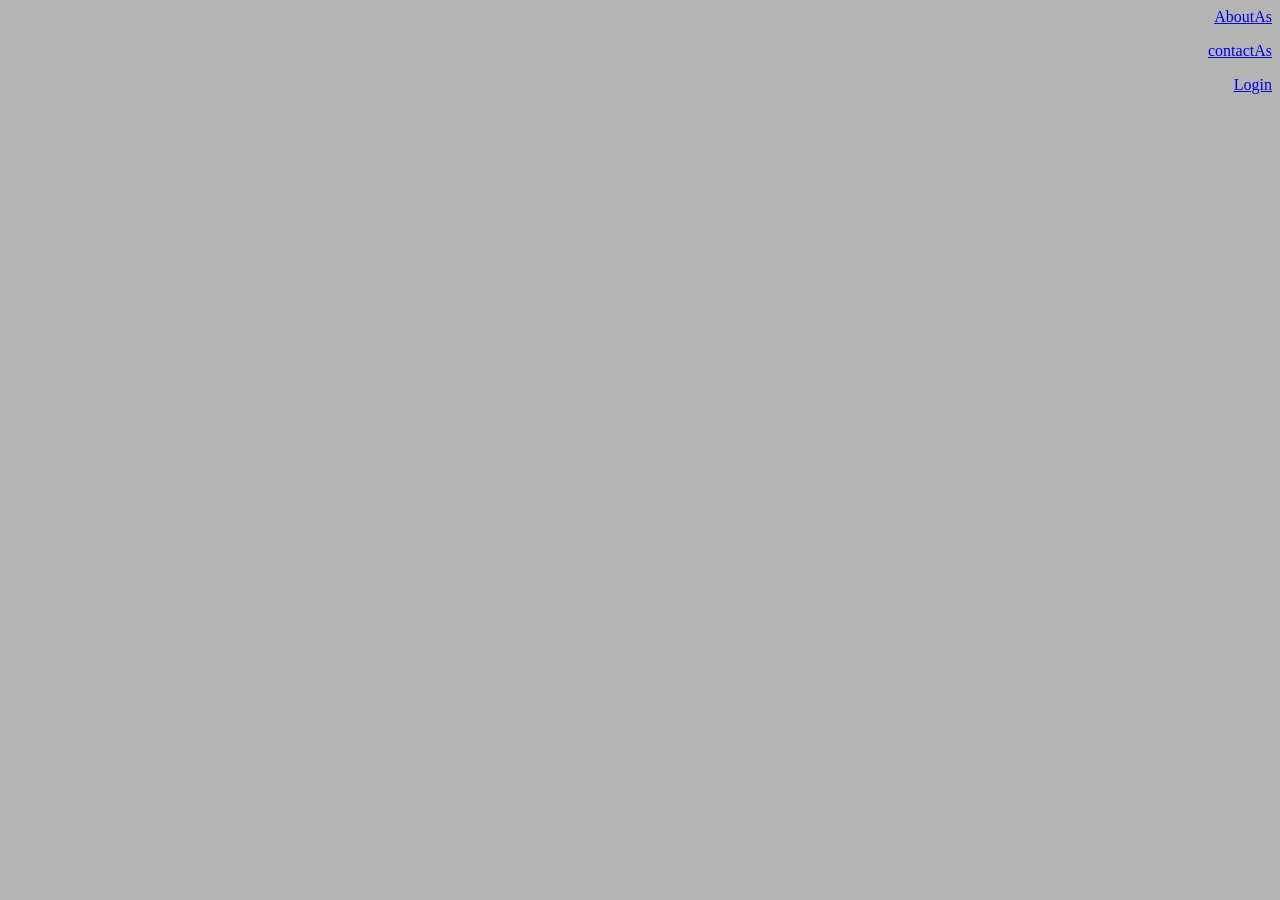
<file: hospital/index.html>
<html>
<head>
	<title>index page</title></head>
   <body align="right" bgcolor="#b4b4b4">
                <div align="right">
				<p>
				<a href="about.php">AboutAs</a>
				</p>
				<p>
					<a href="contact.php">contactAs</a>
				</p>
					<p>
						<a href="login.php">Login</a>
					</p>
		</div>
      </body>
      </html>
</file>
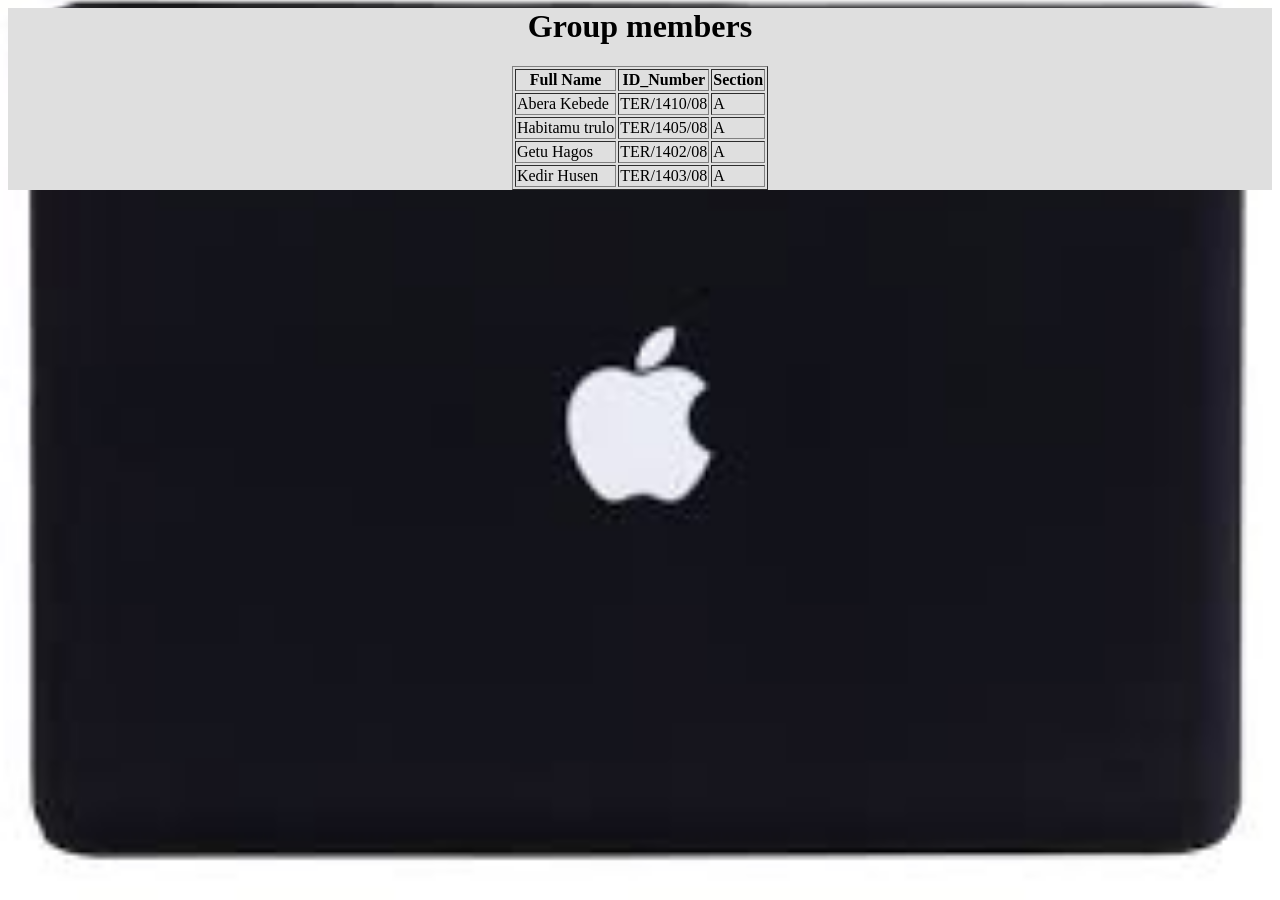
<file: hospital/about.html>
<html>
<header>
<style>
body
{
    background:url(ap.jpg);  
	background-size: cover;
	background-color: #fff;
	background-position:center;
}
#content
{
	background-color: #dfdfdf;
	text-color:pink;
}
</style>
</header>
<body bgcolor="Pink"align="center">
<form action="#"method="post">
<div id="content">
<h1>Group members</h1>
<table border="1" align="center">
	<tr>
		<th>Full Name</th><th>ID_Number</th><th>Section</th>
	</tr>
	<tr><td>Abera Kebede</td><td>TER/1410/08</td><TD>A</TD></tr>
	<tr><td>Habitamu trulo</td><td>TER/1405/08</td><TD>A</TD></tr>
	<tr><td>Getu Hagos</td><td>TER/1402/08</td><TD>A</TD></tr>
	<tr><td>Kedir Husen </td><td>TER/1403/08</td><TD>A</TD></tr>
</table>
</div>
</form>
</body>
</html>
</file>
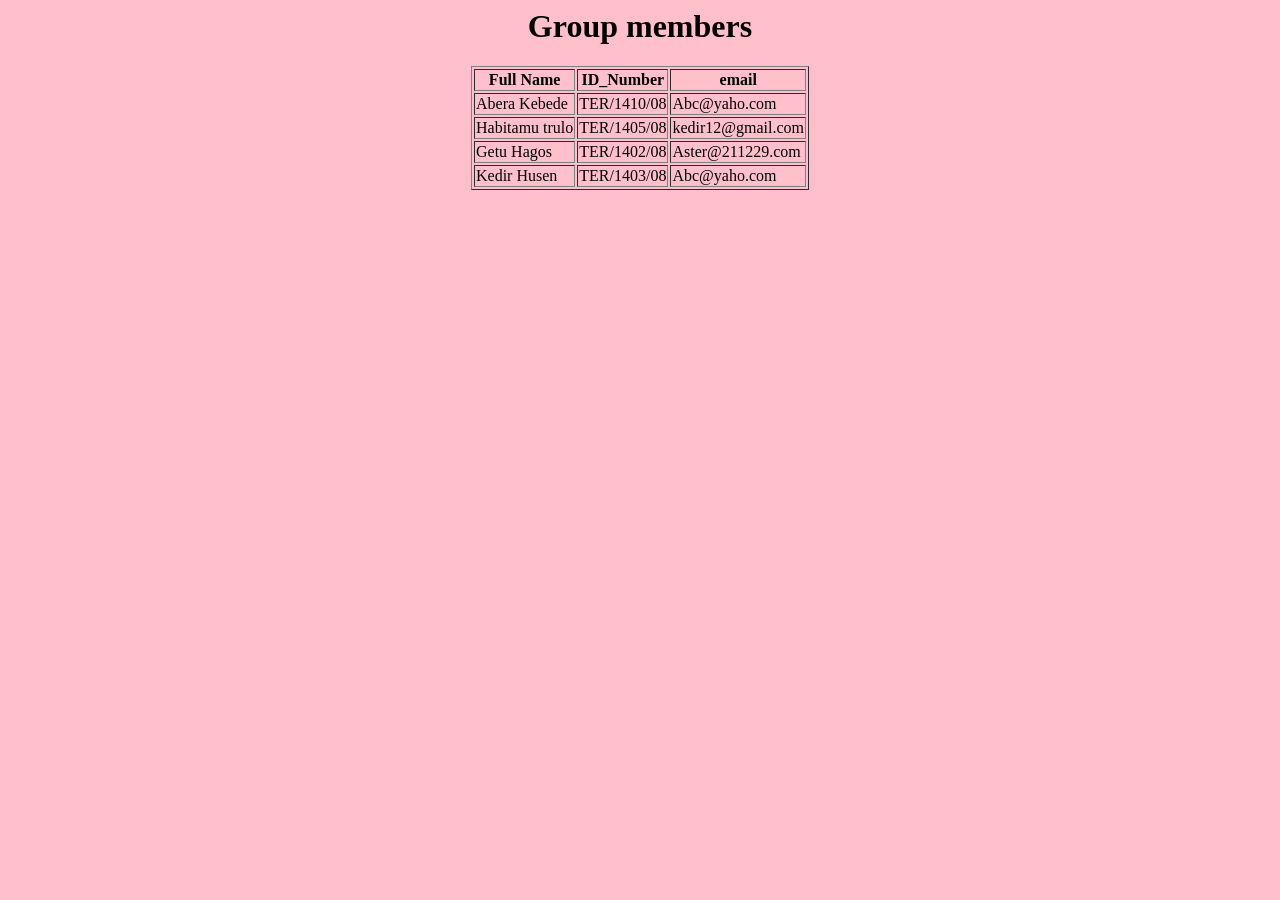
<file: hospital/contact.html>
<html>
<body bgcolor="Pink"align="center">
<form action="#"method="post">
<div id="content">
<h1>Group members</h1>
<table border="1" align="center">
	<tr>
		<th>Full Name</th><th>ID_Number</th><th>email</th>
	</tr>
	<tr><td>Abera Kebede</td><td>TER/1410/08</td><TD>Abc@yaho.com</TD></tr>
	<tr><td>Habitamu trulo</td><td>TER/1405/08</td><TD>kedir12@gmail.com</TD></tr>
	<tr><td>Getu Hagos</td><td>TER/1402/08</td><TD>Aster@211229.com</TD></tr>
	<tr><td>Kedir Husen </td><td>TER/1403/08</td><TD>Abc@yaho.com</TD></tr>
</table>
</div>
</form>
</body>
</html>
</file>
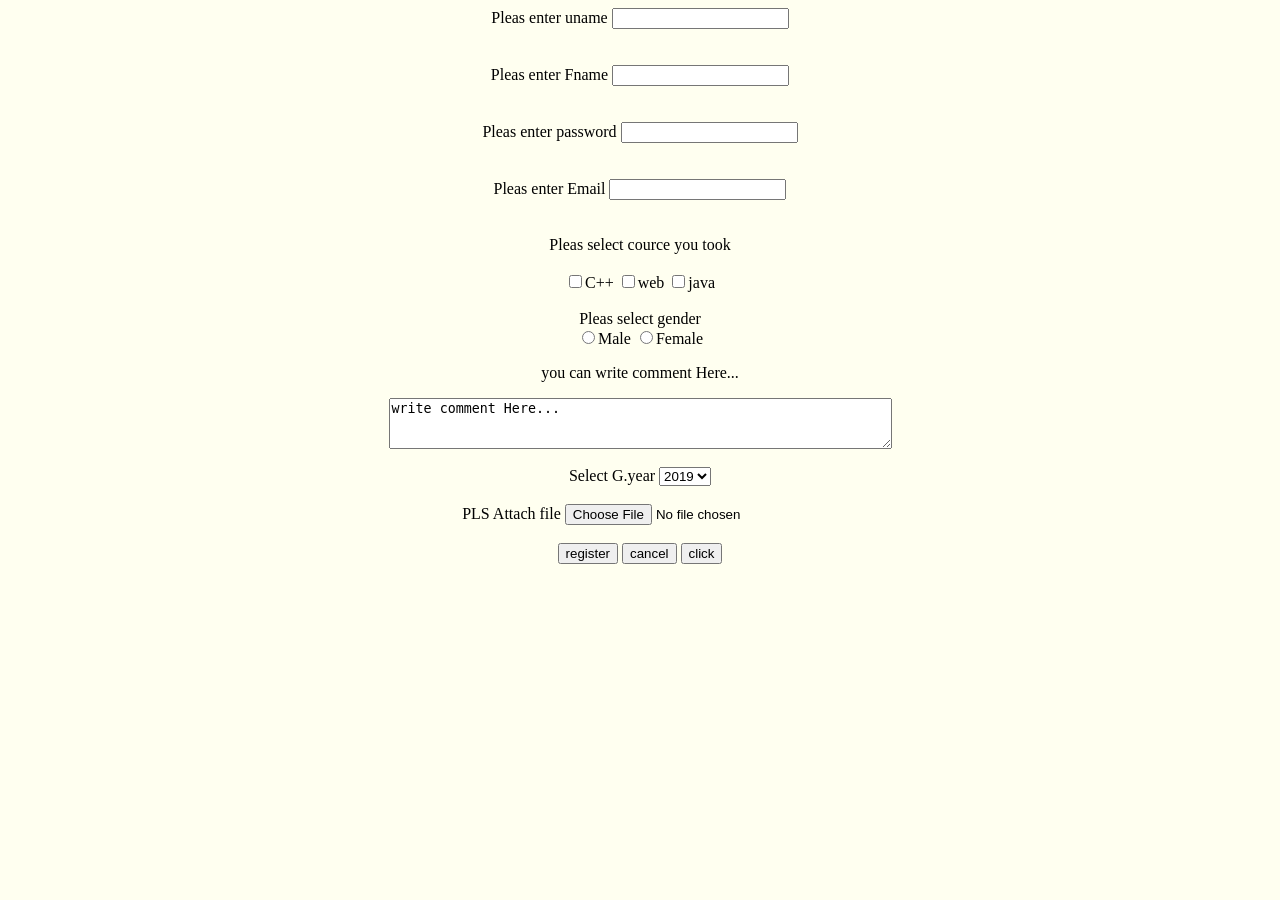
<file: hospital/creatAcount.html>
<html>
<header><title> wellcome to creatacount page</title>
</header>
<body bgcolor="#fffffff"align="center">
<form action="#"method="POST">
<label>Pleas enter uname</label>
<input type="text"name="uname"required> <br><br><br>
<label>Pleas enter Fname</label>
<input type="text"name="fname"requiredrequiredrequired> <br><br><br>
<label>Pleas enter password</label>
<input type="password"name="pass"requiredrequired> <br><br><br>
<label>Pleas enter Email</label>
<input type="email"name="email"required> <br><br><br>
<label>Pleas select cource you took</label><br><br>
<input type="checkbox"name="c++">C++
<input type="checkbox"name="Web">web 
<input type="checkbox"name="java">java<br><br>
<label>Pleas select gender</label><br>
<input type="radio"name="gender" value="Male">Male
<input type="radio"name="gender" value="Female">Female
<p> you can write comment Here...</p>
<textarea cols="60" rows="3" name="comm">
write comment Here...
</textarea><br><br>
<label>Select G.year</label>
<Select name="year"value="2019">
<option value="2019">2019</option>
<option value="2020">2020</option>
<option value="2021">2021</option>
<option value="2023">2023</option>
</Select><br><br>
<label>PLS Attach file</label>
<input type="file"name="file"><br><br>
<input type="submit"name="send"value="register">
<input type="reset"name="reset"value="cancel">
<input type="button"onclick="alert('click me')" value="click">
</form>
</body>
</html>
</file>
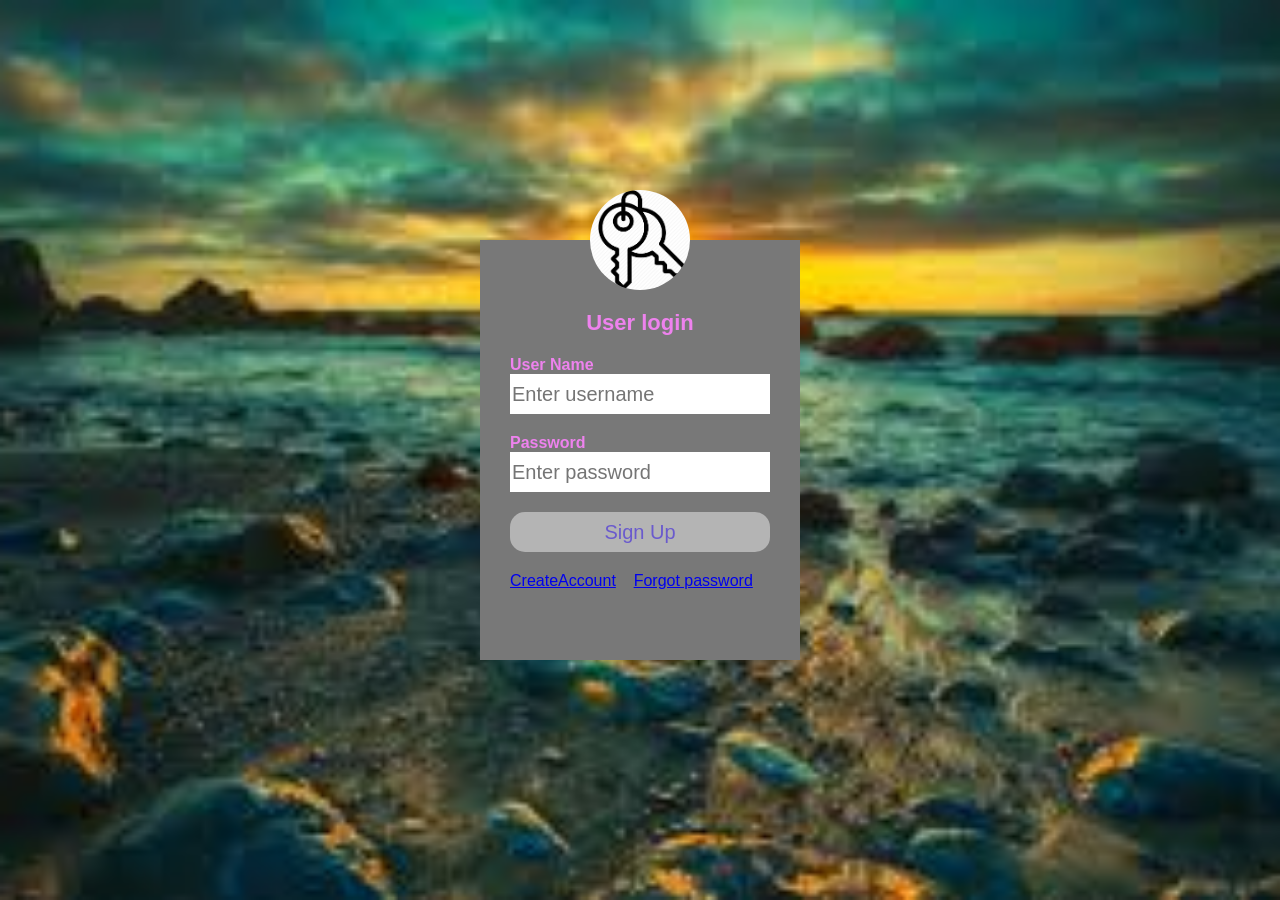
<file: hospital/login.html>
<html>
<head>
<title>login design form</title>
       <link rel="stylesheet"type="text/css"href="style.css">
<style>
       body{
	margin:0;
	padding:0;
	background:url(im.jpg);
	background-size:cover;
	background-position:center;
	font-family:sans-serif;
	}
    </style>
</head>
<body >
    <form action="login.php"method="POST" >
        <div class="loginbox"> 
         <img src="key.png" class="meku">
            <h1>User login</h1>
              <p>user name</p>
              <input type="text"name="username"placeholder="Enter username"required>
              <p>password</p>
              <input type="password"name="password"placeholder="Enter password"required>
              <input type="submit"name="login"value="Sign Up">
			  <a href="creatAcount.html" >CreateAccount</a>&nbsp&nbsp&nbsp
			  <a href="forgot_password.html">Forgot password</a>
    </form>
	     
</body>
</html>
</file>
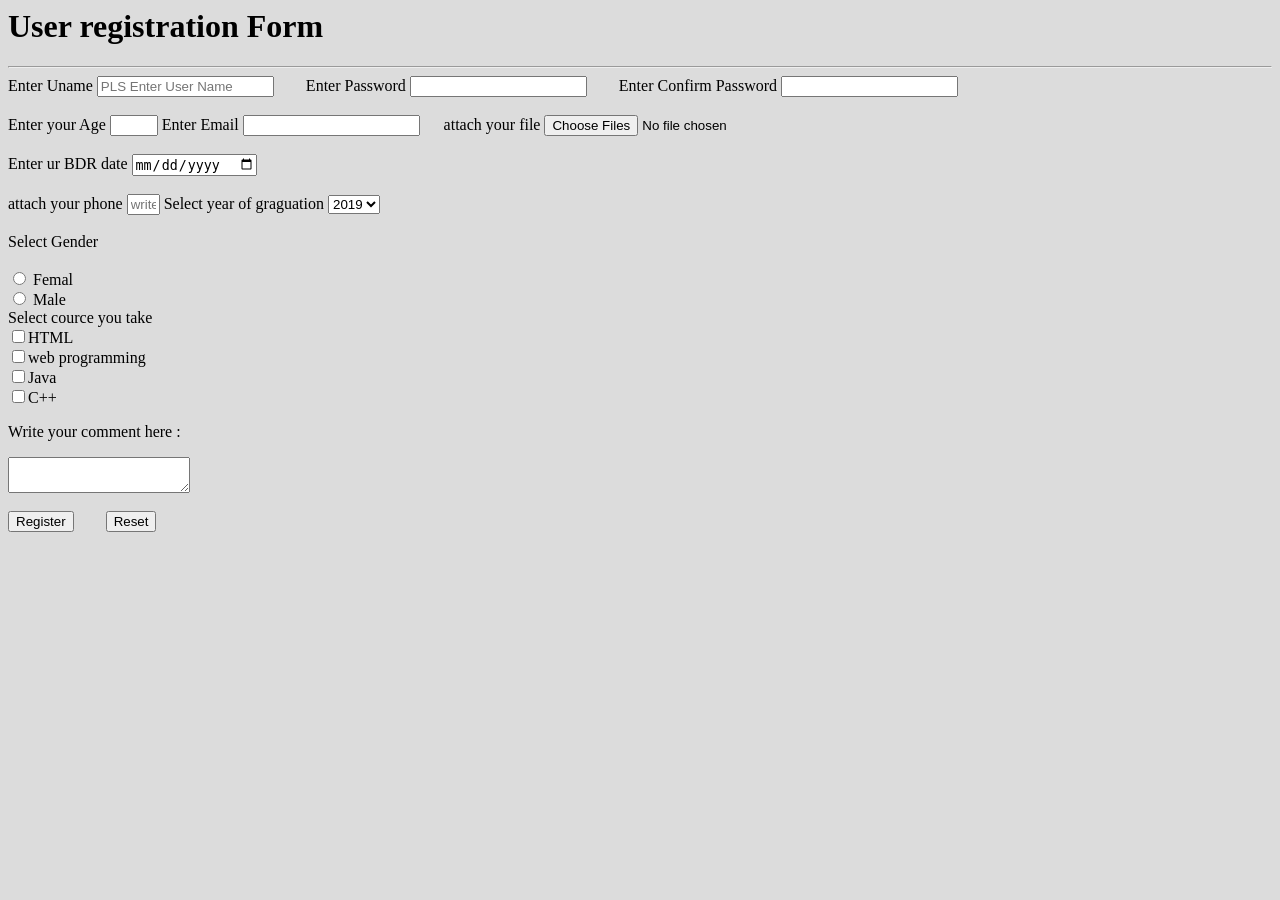
<file: hospital/user.html>
<html>
<head> 
<title> Examples of user form design </title>
</head>
<body bgcolor="#dcdcdc" >
<h1><b> User registration Form</b></h1>
<hr >
<form action="" method="POST"> 
<div class="userpage">
<label for="Fname">Enter Uname</label>
<input type="text"name="uname"minlength="3"maxlength="10" placeholder="PLS Enter User Name"required/>
 &nbsp&nbsp&nbsp&nbsp&nbsp&nbsp;
 <label for="Fname">Enter Password</label>
<input type="password"name="pass" maxlength="10" required/> 
&nbsp&nbsp&nbsp&nbsp&nbsp&nbsp;
<label for="Fname">Enter Confirm Password</label>
<input type="password"name="pass" maxlength="10" required/> &nbsp&nbsp&nbsp&nbsp&nbsp&nbsp;<br/><br/>
<label for="Fname">Enter your Age</label>
<input type="number"name="age" max="50"min="18" value="Pls enter age"/> 
<label for="pass">Enter Email</label>
<input type="email"name="email"  /> &nbsp&nbsp&nbsp&nbsp
<label for="file">attach your file</label>
<input type="file"name ="file" value="select UR file" multiple ><br/><br/>
<label for="BDR">Enter ur BDR date</label>
<input type="date"name ="date" value="select UR bdr"><br/><br/>
<label for="phone">attach your phone</label>
<input type="tel"name="phone" placeholder="write ur phone here"pattern="[0-9]{3}"
      aria-label="3-digit area code"size="2"/>
<label for="year">Select year of graguation</label>
<select name="year"value=”2019">
  <option value="2019">2019</option>
  <option value="2020">2020</option>
  <option value="2021">2021</option>
  <option value="2022">2021</option>
  <option value="2021">2023</option>
  <option value="2022">2024</option>
</select> <br/><br/>
<label></b>Select Gender</b></label><br/><br/>
<input type="radio" name="gender" value="Femal" /> Femal<br>
<input type="radio" name="gender" value="Male" /> Male <br>
<label></b>Select cource you take</b></label><br/>
<input type="checkbox" name="html" value="on">HTML<br>
<input type="checkbox" name="gsp" value="on">web programming<br>
<input type="checkbox" name="html" value="on">Java<br>
<input type="checkbox" name="gsp" value="on">C++<br>
<p>Write your comment here : </p>
<textarea rows="2" cols="20" name="comm"> 
</textarea> <br/><br/>
<input type="submit" name="Submit" value="Register" /> &nbsp&nbsp&nbsp&nbsp&nbsp&nbsp;
<input type="reset" value="Reset" /> &nbsp&nbsp&nbsp&nbsp&nbsp&nbsp;
</div>
</form>
</body>
</html>
</file>
<file: hospital/style.css>
body{
	margin:0;
	padding:0;
	background:url(im.jpg);
	background-size:cover;
	background-position:center;
	font-family:sans-serif;
	
	}
.loginbox{
	width:320px;
	height:420px;
	background:rgb(120, 120, 120);
	color:#ee82ee;
	top:50%;
	left:50%;
	position:absolute;
	transform:translate(-50%,-50%);
	box-sizing:border-box;
	padding:70px 30px;
}
.meku{
	height:100;
	width:100;
	border-radius:50%;
	position:absolute;
	top:-50px;
	left:calc(50% - 50px);
	
	}
	h1{
		margin:0;
		padding:0 0 20px;
		text-align:center;
		font-size:22px;
	}
	.loginbox p{
		margin:0;
		padding:0;
		text-transform: capitalize;
		font-weight:bold;
	}
	.loginbox input{
		width:100%;
		margin-bottom:20px;
	}
	.loginbox input[type="text"],input[type="password"]{
		border:none;
		border-bottom:1px bottom #ee82ee;
		background:#ffffff;
		outline:none;
		height:40px;
		color:#dcdcdc;
		font-size:20px;
	}
	.loginbox input[type="submit"]{
	  border:none;
	  outline:none;
	  height:40px;
	  background:#b4b4b4;
	  color:#6a5acd;
	  font-size:20px;
	  border-radius:15px;
	}
	.loginbox input[type="submit"]:hover{
		cursor:pointer;
		background:#3cb371;
		color:#ffffff;
	}
</file>
